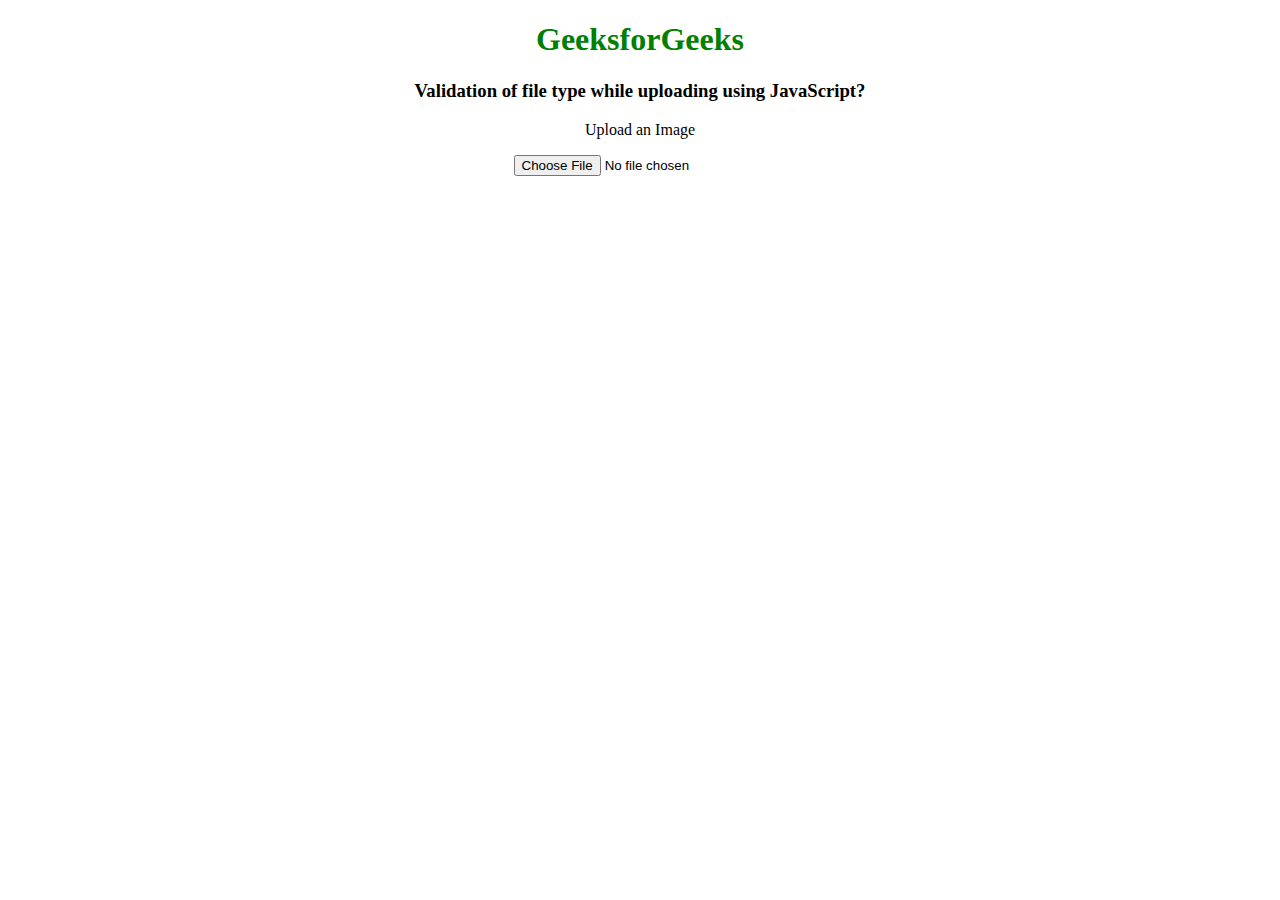
<file: js/test.html>
<!DOCTYPE html>
<html>

<head>
	<title>
		File Type Validation while
		Uploading it using JavaScript
	</title>

	<style>
		h1 {
			color: green;
		}
		
		body {
			text-align: center;
		}
	</style>
</head>

<body>
	<h1>
		GeeksforGeeks
	</h1>

	<h3>
		Validation of file type while
		uploading using JavaScript?
	</h3>

	<!-- File input field -->
	<p>Upload an Image</p>
	<input type="file" id="file"
		onchange="return fileValidation()" />

	<!-- Image preview -->
	<div id="imagePreview"></div>
	<script>
		function fileValidation() {
			var fileInput =
				document.getElementById('file');
			
			var filePath = fileInput.value;
		
			// Allowing file type
			var allowedExtensions =
/(\.doc|\.docx|\.odt|\.pdf|\.tex|\.txt|\.rtf|\.wps|\.wks|\.wpd)$/i;
			
			if (!allowedExtensions.exec(filePath)) {
				alert('Invalid file type');
				fileInput.value = '';
				return false;
			}
		}
	</script>
</body>

</html>
</file>
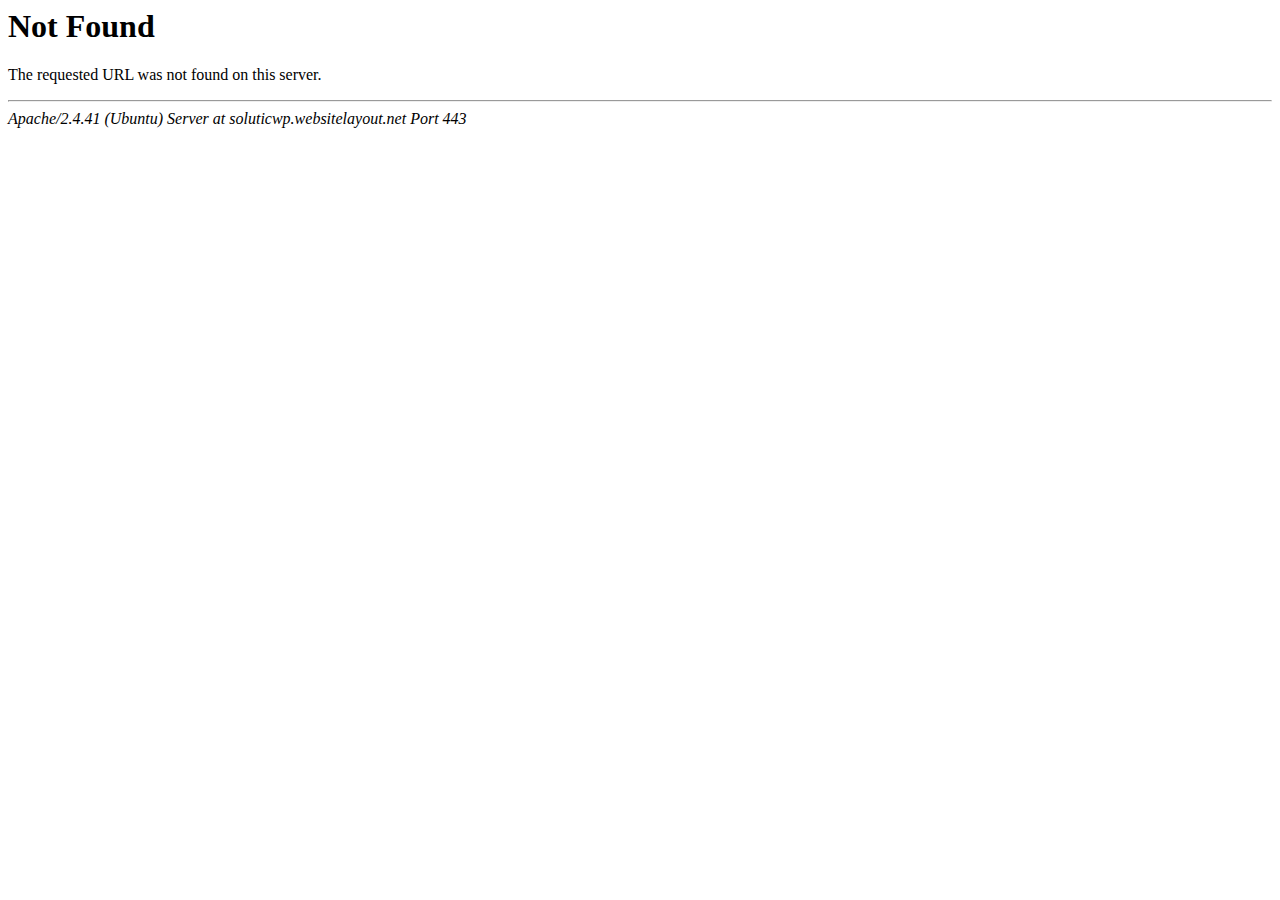
<file: wp-content/themes/delisys/css/plugins/owl.video.play.html>
<!DOCTYPE HTML PUBLIC "-//IETF//DTD HTML 2.0//EN">
<html><head>
<title>404 Not Found</title>
</head><body>
<h1>Not Found</h1>
<p>The requested URL was not found on this server.</p>
<hr>
<address>Apache/2.4.41 (Ubuntu) Server at soluticwp.websitelayout.net Port 443</address>
</body></html>
</file>
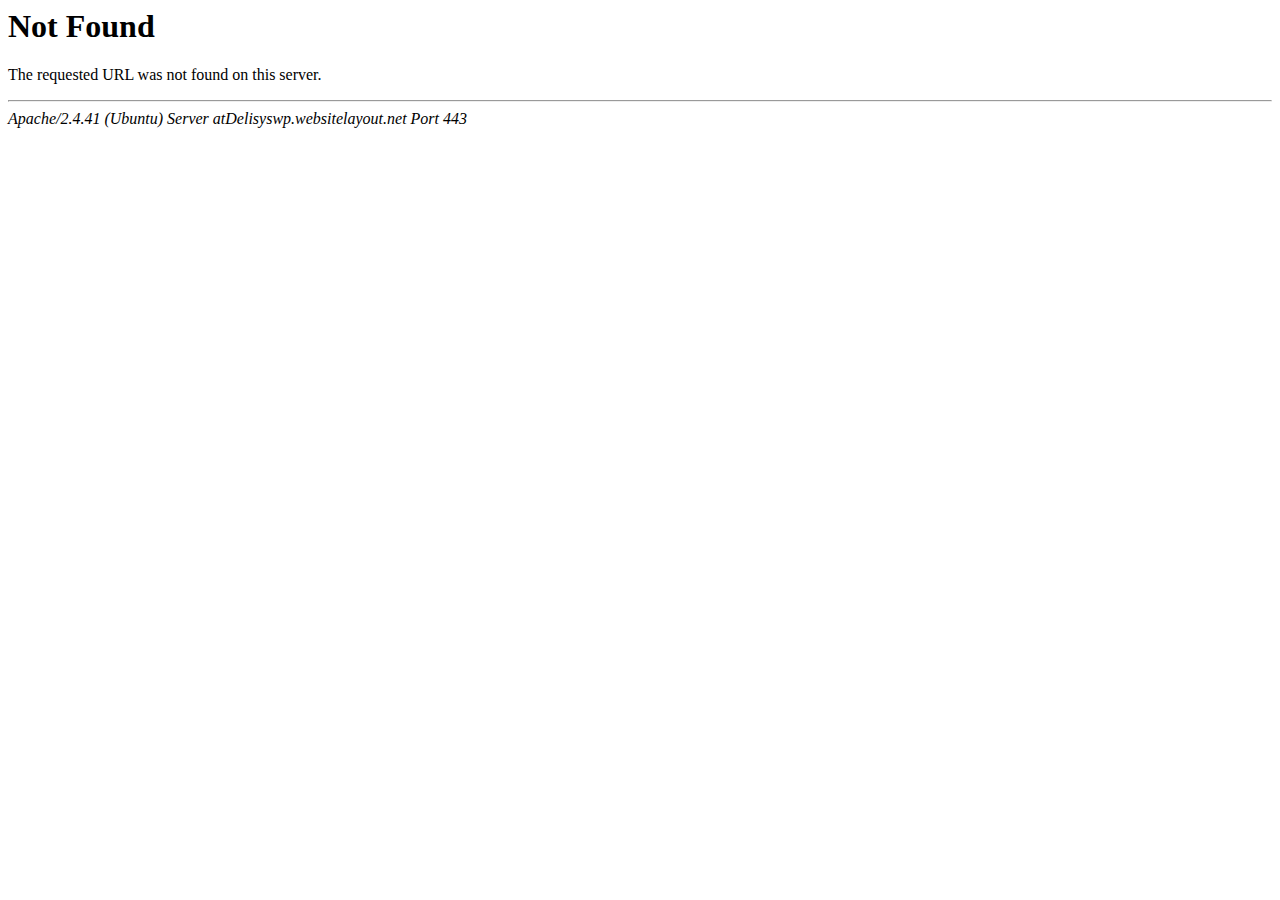
<file: wp-content/themes/delisys/img/icons/video-play.html>
<!DOCTYPE HTML PUBLIC "-//IETF//DTD HTML 2.0//EN">
<html><head>
<title>404 Not Found</title>
</head><body>
<h1>Not Found</h1>
<p>The requested URL was not found on this server.</p>
<hr>
<address>Apache/2.4.41 (Ubuntu) Server atDelisyswp.websitelayout.net Port 443</address>
</body></html>
</file>
